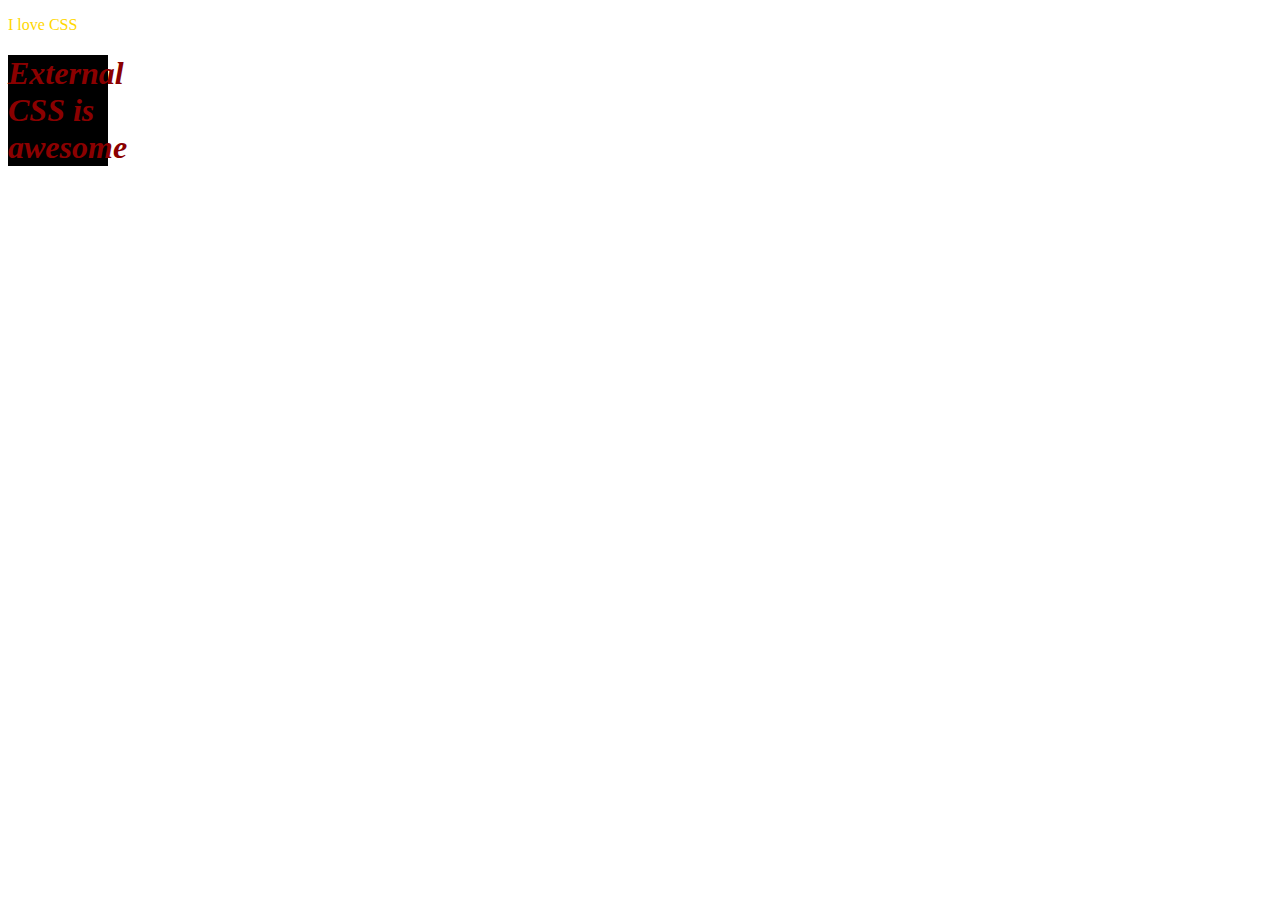
<file: index.html>
<!DOCTYPE html>
<html lang="en">
<head>
    <meta charset="UTF-8">
    <meta name="viewport" content="width=device-width, initial-scale=1.0">
    <title>Inline CSS</title>
    <link rel="stylesheet" href="style.css">
</head>
<body>
    <p style="color: gold;">I love CSS</p>
    <h1>External CSS is awesome</h1>
</body>
</html>
</file>
<file: style.css>
h1{
    color: darkred; width: 100px; background-color:black; font-style: italic;
}
</file>
